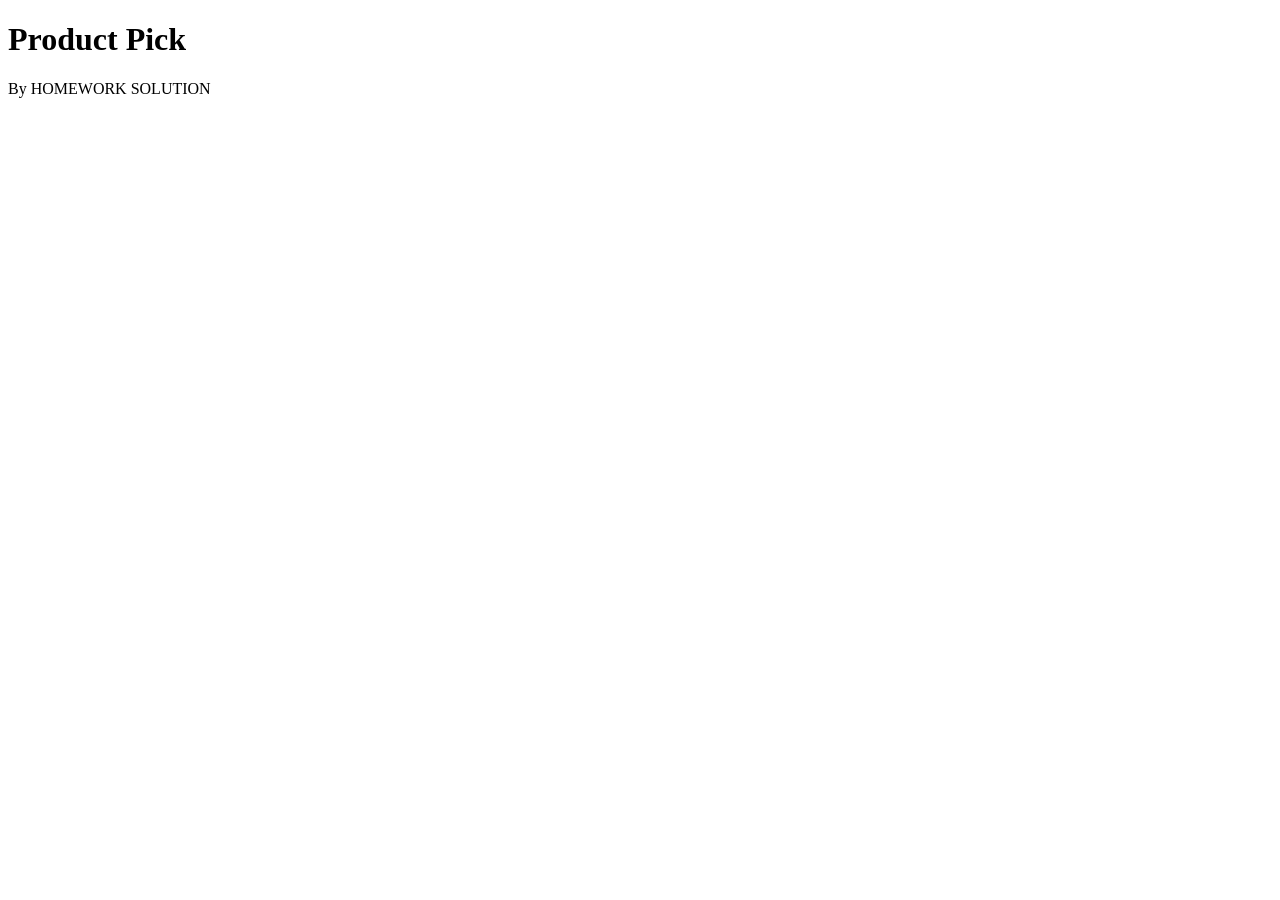
<file: Form-Controls/index.html>
<!DOCTYPE html>
<html lang="en">
  <head>
    <meta charset="utf-8" />
    <meta http-equiv="X-UA-Compatible" content="IE=edge" />
    <title>My form exercise</title>
    <meta name="description" content="" />
    <meta name="viewport" content="width=device-width, initial-scale=1" />
  </head>
  <body>
    <header>
      <h1>Product Pick</h1>
    </header>
    <main>
      <form>
        <!-- write your html here-->
        <!-- 
          try writing out the requirements first as comments
        this will also help you fill in your PR message later-->
      </form>
    </main>
    <footer>
      <!-- change to your name-->
      <p>By HOMEWORK SOLUTION</p>
    </footer>
  </body>
</html>
</file>
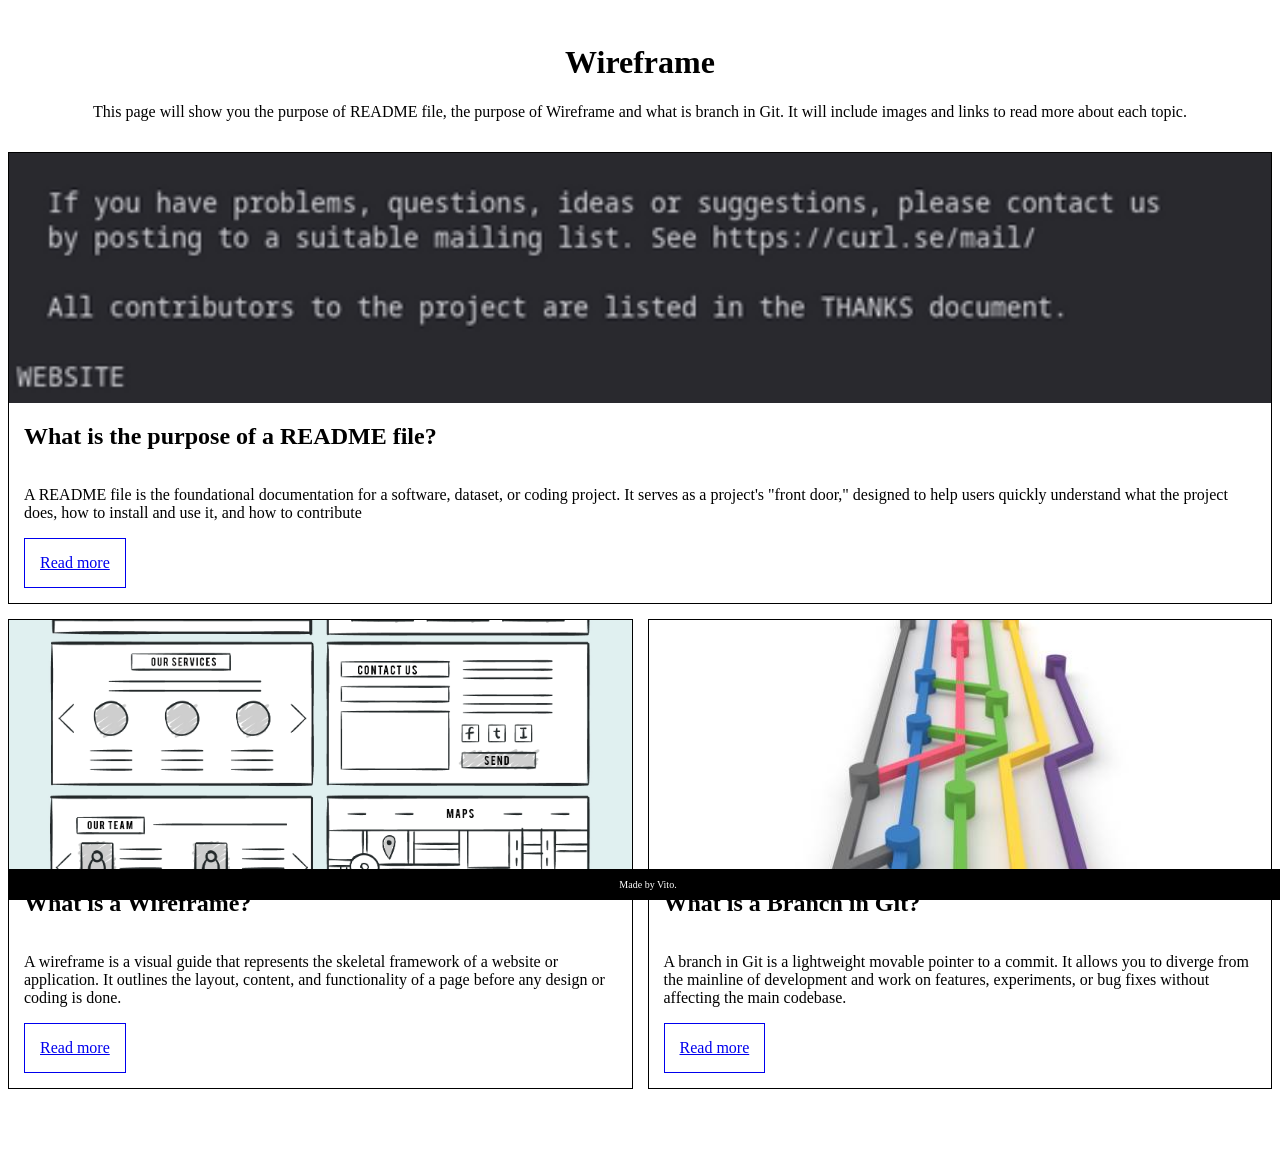
<file: Wireframe/index.html>
<!DOCTYPE html>
<html lang="en">

<head>
  <meta charset="UTF-8" />
  <meta name="viewport" content="width=device-width, initial-scale=1.0" />
  <title>Wireframe</title>
  <link rel="stylesheet" href="style.css" />
</head>

<body>
  <header>
    <h1>Wireframe</h1>
    <p>
      This page will show you the purpose of README file, the purpose of
      Wireframe and what is branch in Git. It will include images and links to read more about each topic.
    </p>

  </header>
  <main>
    <article>
      <img src="placeholder.jpg" alt="an image showing an example of a README file" />
      <h2>
        What is the purpose of a README file?
      </h2>
      <p>
        A README file is the foundational documentation
        for a software, dataset, or coding project.
        It serves as a project's "front door," designed to help users quickly understand what the project does,
        how to install and use it, and how to contribute
      </p>
      <a href="https://en.wikipedia.org/wiki/README">Read more</a>
    </article>
    <article>
      <img src="wireframe.jpg" alt="an image showing a hand drawn sketch of what a wireframe looks like" class="wireframe-image"/>
      <h2>What is a Wireframe?</h2>
      <p>
        A wireframe is a visual guide that represents the skeletal framework of a website or application.
        It outlines the layout, content, and functionality of a page before any design or coding is done.
      </p>
      <a href="https://en.wikipedia.org/wiki/Wireframe">Read more</a>
    </article>
    <article>
      <img src="branch-image.jpg" alt="an image showing a  diagram of a Git branch" class="article-image" />
      <h2>What is a Branch in Git?</h2>
      <p>
        A branch in Git is a lightweight movable pointer to a commit.
        It allows you to diverge from the mainline of development and work on features, experiments, or bug fixes
        without affecting the main codebase.
      </p>
      <a
        href="https://git-scm.com/book/en/v2/Git-Branching-Branches-in-a-Nutshell#:~:text=A%20branch%20in%20Git%20is,Note">Read
        more</a>
    </article>
  </main>
  <footer>
    <p>
      Made by Vito.
    </p><!--adding a comment to test the push and pull request, because so far
       it is not working at all, adding another comment-->
  </footer>
</body>

</html>
</file>
<file: Wireframe/style.css>
/* Here are some starter styles
You can edit these or replace them entirely 
It's showing you a common way to organise CSS 
And includes solutions to common problems 
As well as useful links to learn more */

/* ====== Design Palette ======
 This is our "design palette".
 It sets out the colours, fonts, styles etc to be used in this design 
 At work, a designer will give these to you based on the corporate brand, but while you are learning
 You can design it yourself if you like
 Inspect the starter design with Devtools
 Click on the colour swatches to see what is happening
 I've put some useful CSS you won't have learned yet
 For you to explore and play with if you are interested
 https://web.dev/articles/min-max-clamp
 https://scrimba.com/learn-css-variables-c026
====== Design Palette ====== */
:root {
  --paper: oklch(7 0 0);
  --ink: color-mix(in oklab, var(--color) 5%, black);
  --font: 100%/1.5 system-ui;
  --space: clamp(6px, 6px + 2vw, 15px);
  --line: 1px solid;
  --container: 1280px;
}

General rules for basic HTML elements in any context */ body {
  background: var(--paper);
  color: var(--ink);
  font: var(--font);
}

a {
  padding: var(--space);
  border: var(--line);
  max-width: fit-content;
  max-height: fit-content;
}

img,
svg {
  width: 100%;
  height: 250px;
  object-fit: cover;
  
}

/* ====== Site Layout ====== 
Setting the overall rules for page regions
https://www.w3.org/WAI/tutorials/page-structure/regions/
*/
main {
  max-width: var(--container);
  margin: 0 auto calc(var(--space) * 4) auto;
}

footer {
  background-color: black;
  color: white;
  font-size: 10px;
  position: fixed;
  bottom: 0;
  text-align: center;
  box-sizing: border-box;
  width: 100%;
}

/* ====== Articles Grid Layout ====
Setting the rules for how articles are placed in the main element.
Inspect this in Devtools and click the "grid" button in the Elements view
Play with the options that come up.
https://developer.chrome.com/docs/devtools/css/grid
https://gridbyexample.com/learn/
*/
main {
  display: grid;
  grid-template-columns: 1fr 1fr;
  gap: var(--space);

  >*:first-child {
    grid-column: span 2;
  }
}

/* ====== Article Layout ====== 
Setting the rules for how elements are placed in the article. 
Now laying out just the INSIDE of the repeated card/article design.
Keeping things orderly and separate is the key to good, simple CSS.
*/
article {
  border: var(--line);
  padding-bottom: var(--space);
  text-align: left;
  display: grid;
  grid-template-columns: var(--space) 1fr var(--space);

  >* {
    grid-column: 2/3;
  }

  >img {
    grid-column: span 3;
    
  }
}

header {
  text-align: center;
  padding: var(--space);
}
</file>
